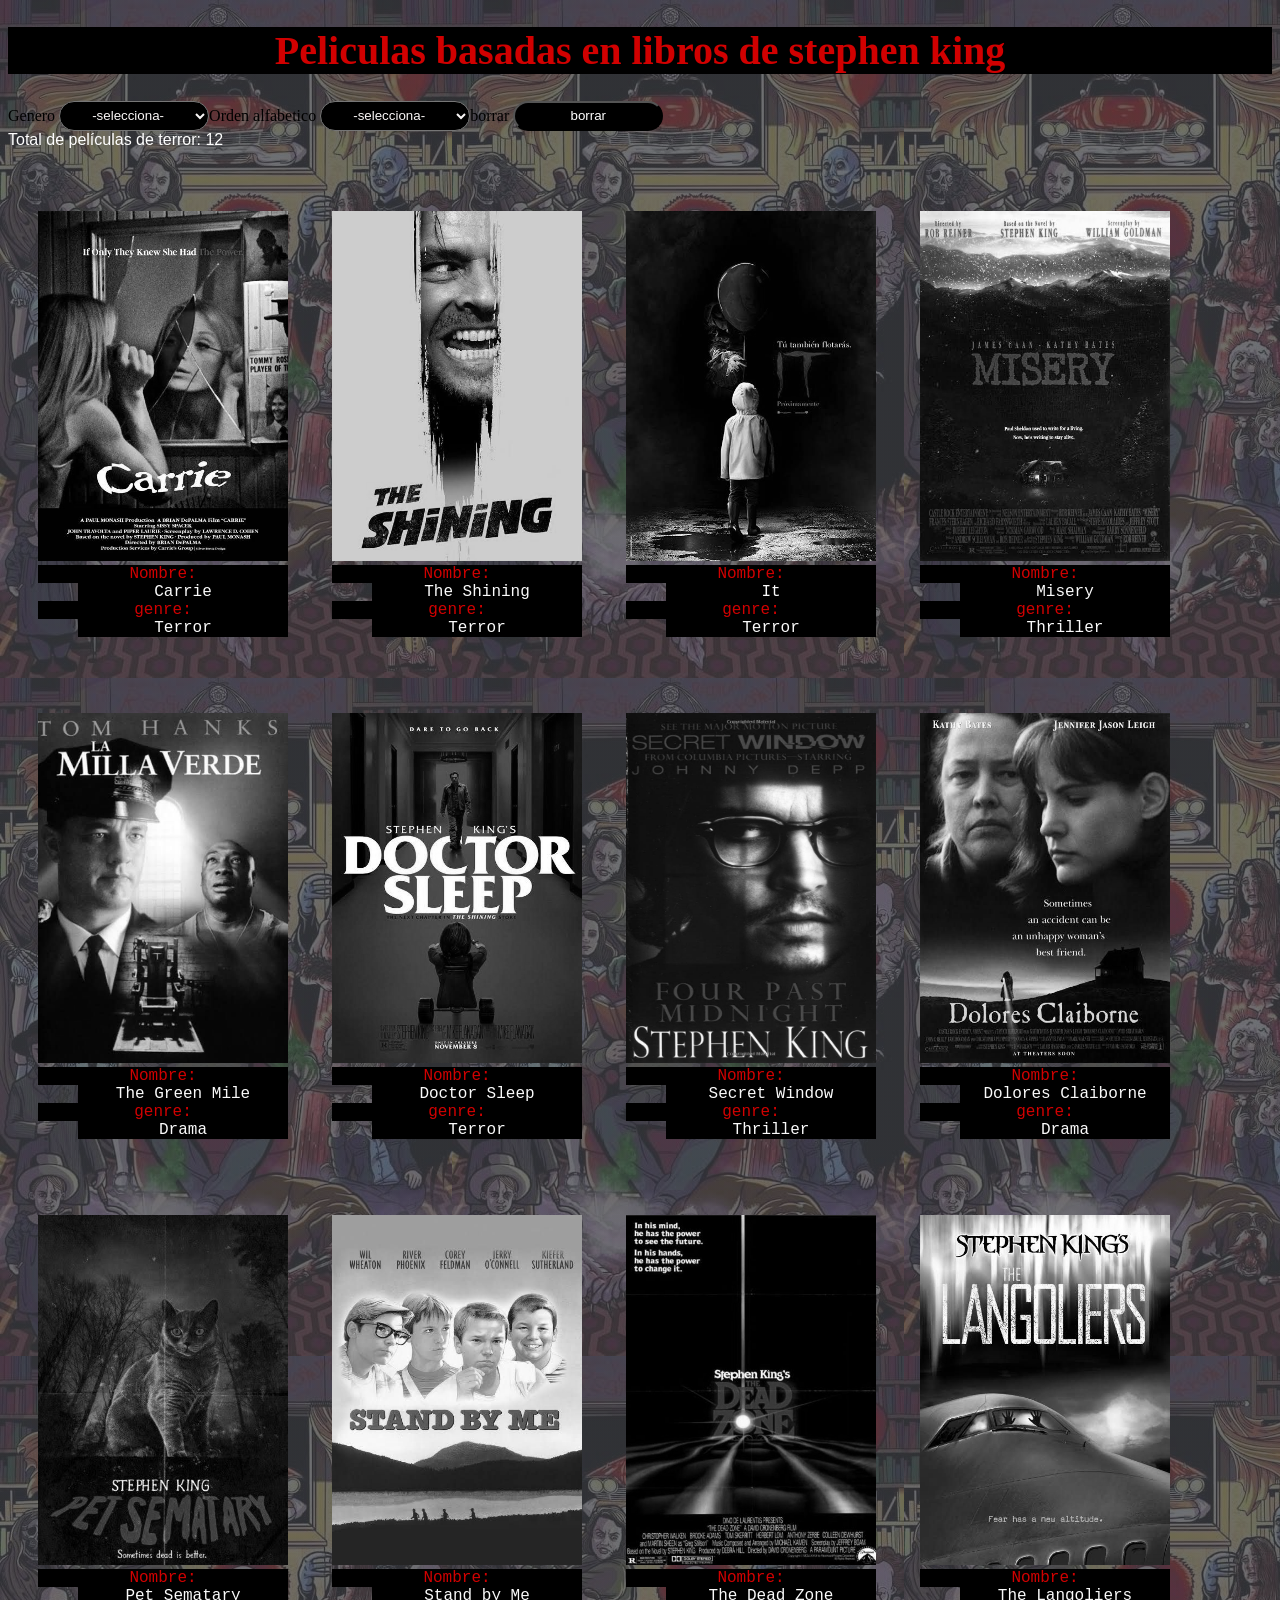
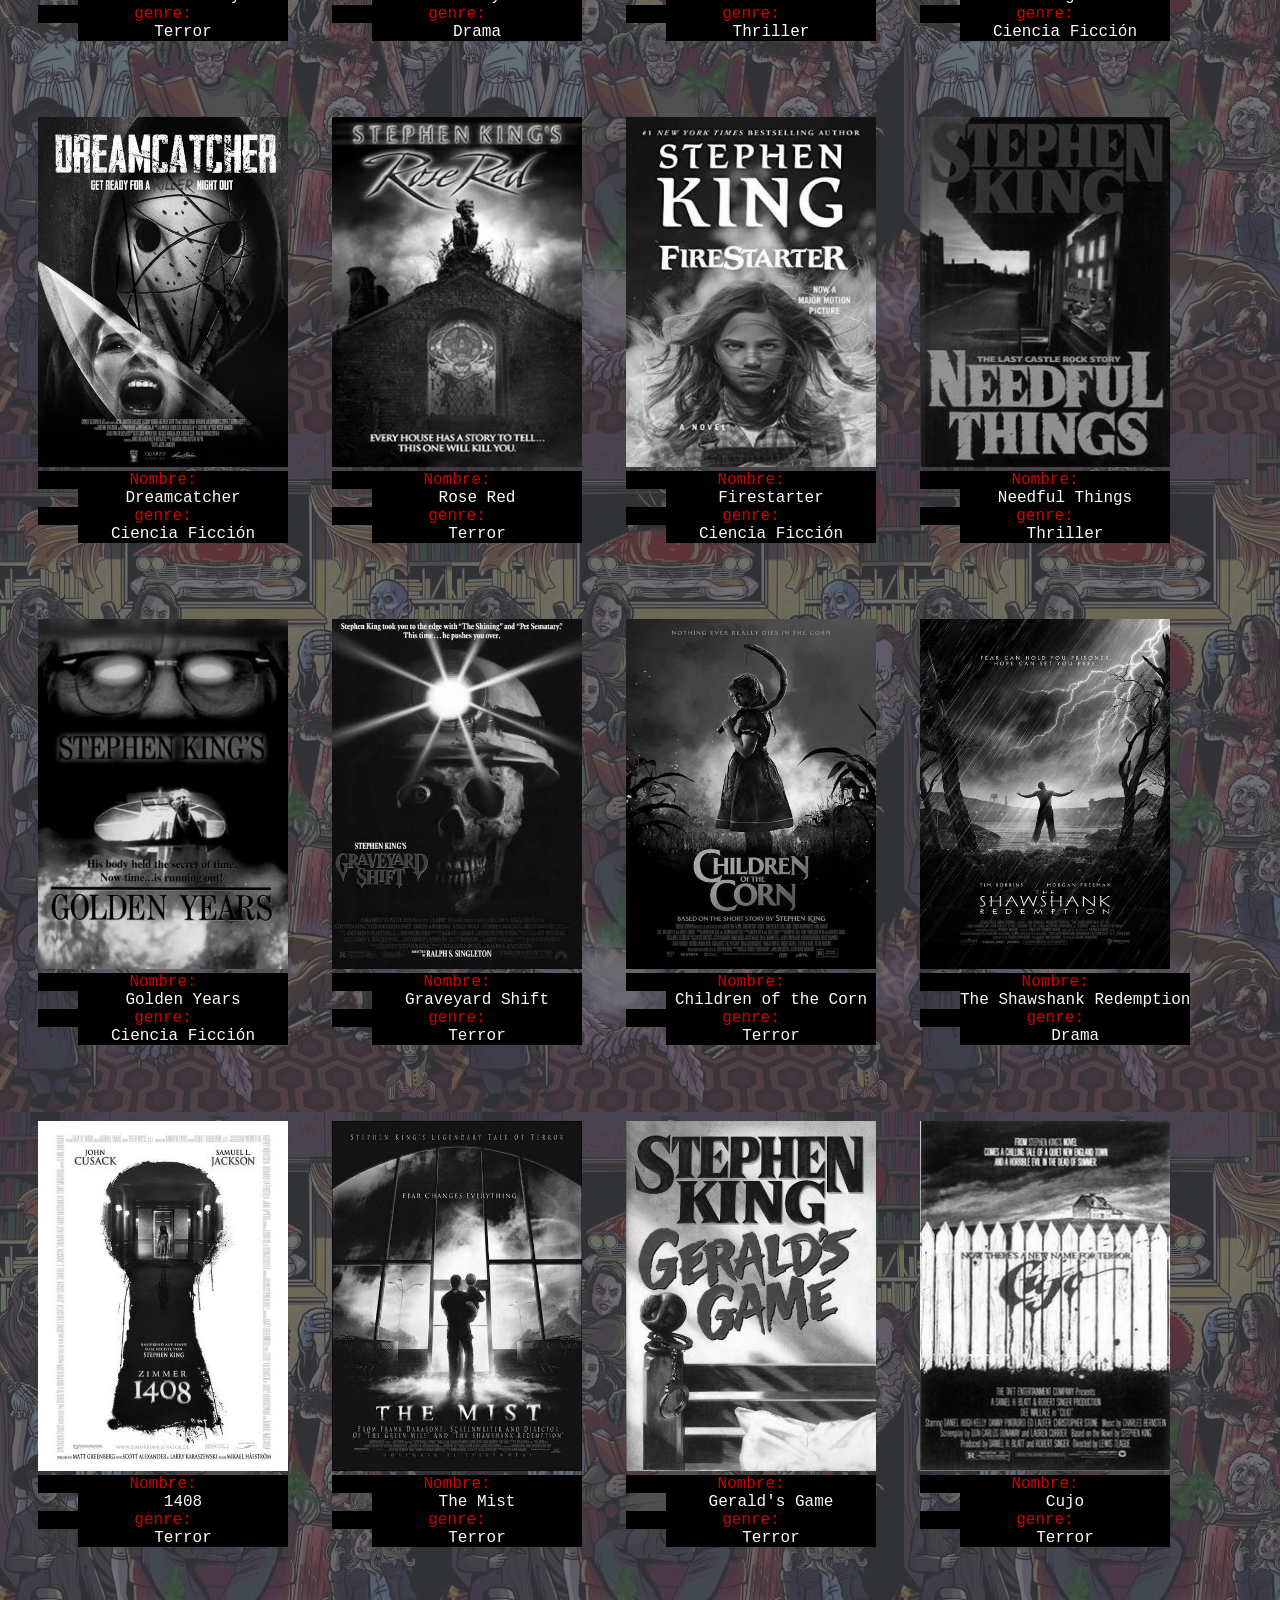
<file: index.html>
<!DOCTYPE html>
<html>
  <head>
     <meta charset="utf-8">
     <title>peliculas</title>
      <link rel="stylesheet" href="style.css" />
    </head>
  <body>
    

    <header><h1 name="titulo">Peliculas basadas en libros de stephen king</h1></header>
    <main>
    <div>
      <label for="filtros">Genero</label>
       <select name="filtros" id="filtros" data-testid="select-filter">
        <option name="seleccion" value="seleccion">-selecciona-</option>
        <option value="Terror">Terror</option>
        <option value="Ciencia Ficción">Ciencia Ficción</option>
        <option value="Thriller">Thriller</option>
        <option value="Drama">Drama</option>
     </select>
     </div>

     <div>
     <label for="ordenamiento">Orden alfabetico</label>
        <select name="ordenamiento" id="ordenamiento" data-testid="select-ordenamiento">
        <option name="seleccion" value="seleccion">-selecciona-</option>
        <option value="asc">A - Z</option>
        <option value="desc">Z - A</option>
      </select>
    </div>   
    <div>
      <label for="borrar">borrar</label>
        <button data-testid="button-clear">borrar</button>
    </div>
    </main>
    <div id="estadistica">Total de películas de terror: <span id="peliculasDeTerror"></span></div>
   <div id="root"></div>
   <script src="main.js" type="module"></script>

  </body> 
  <footer name="pie-de-pagina">HEM RODRIGUEZ</footer>
</html>
</file>
<file: style.css>
/* Estilos para el cuerpo de la página */
body {
    background-color: rgb(34, 34, 34); /* Establece el color de fondo del cuerpo en un tono oscuro (gris oscuro). */
    background-image: linear-gradient(rgba(63, 65, 70, 0.75), rgba(63, 65, 70, 0.75)), url(img/fondo.jpeg);
    /* Establece una imagen de fondo con un degradado superpuesto. 
       El degradado (linear-gradient) crea una capa semitransparente encima de la imagen.
       La imagen de fondo se encuentra en la ruta "img/fondo.jpeg". */
    height: 250px; /* Establece la altura del cuerpo en 250 píxeles. Ajusta según sea necesario. */
}

/* Estilos generales para los elementos div */
div {
    border-style: double; /* Establece el estilo del borde a "double", que crea un borde doble. */
    border-width: 0; /* Establece el ancho del borde en 0, eliminando efectivamente el borde. */
    margin: 0; /* Establece el margen exterior del div en 0, eliminando cualquier espacio adicional. */
    text-align: justify; /* Justifica el texto dentro del div, lo que puede afectar la distribución del espacio. */
    align-items: center; /* Centra los elementos secundarios a lo largo del eje transversal del div.
      Esto funciona cuando estás utilizando el modelo de diseño flexbox. */
}


/* Estilos para el título */
h1 {
    color: rgb(209, 0, 0); /* Establece el color del texto en rojo oscuro. */
    background-color: black; /* Establece el fondo del encabezado en negro. */
    text-align: center; /* Centra el texto dentro del elemento h1. */
    font-family: western; /* Establece la fuente del texto. Es posible que necesites proporcionar una fuente llamada "western". */
    font-size: 40px; /* Establece el tamaño de la fuente en 40 píxeles. */
}


/* Estilos para los select (filtros) */
select {
    color: rgb(250, 247, 247); /* Establece el color del texto dentro del select. */
    background-color: black; /* Establece el fondo del select en negro. */
    text-align: center; /* Centra el texto dentro del select. */
    height: 30px; /* Establece la altura del select en 30 píxeles. */
    width: 150px; /* Establece el ancho del select en 150 píxeles. */
    border-radius: 2rem; /* Establece un borde redondeado con un radio de 2 unidades. */
    align-items: center; /* Alinea los elementos dentro del select en el centro. */
}

/* Estilos para la estadística */
#estadistica {
    color: rgb(255, 255, 255); /* Establece el color del texto en blanco. */
    font-family: Arial, Helvetica, sans-serif; /* Establece la familia de fuentes del texto. */
    border-radius: 1rem; /* Establece un borde redondeado con un radio de 1 unidad. */
    align-items: center; /* Alinea los elementos dentro del contenedor en el centro. */
    justify-content: center; /* Centra el contenido horizontalmente dentro del contenedor. */
    flex-wrap: wrap; /* Permite que los elementos se envuelvan si no caben en una línea. */
    flex-direction: initial; /* Establece la dirección del eje principal del contenedor (en este caso, la dirección inicial). */
    margin: auto; /* Establece un margen automático para centrar el contenedor. */
}


/* Estilos para los select (filtros) */
select {
    color: rgb(250, 247, 247); /* Establece el color del texto dentro del select. */
    background-color: black; /* Establece el fondo del select en negro. */
    text-align: center; /* Centra el texto dentro del select. */
    height: 30px; /* Establece la altura del select en 30 píxeles. */
    width: 150px; /* Establece el ancho del select en 150 píxeles. */
    border-radius: 2rem; /* Establece un borde redondeado con un radio de 2 unidades. */
    align-items: center; /* Alinea los elementos dentro del select en el centro. */
}

/* Estilos para los botones */
button {
    color: rgb(255, 255, 255); /* Establece el color del texto en blanco. */
    background-color: black; /* Establece el color de fondo en negro. */
    height: 30px; /* Establece la altura del botón en 30 píxeles. */
    width: 150px; /* Establece el ancho del botón en 150 píxeles. */
    border-radius: 2rem; /* Establece un borde redondeado con un radio de 2 unidades. */
    align-items: center; /* Alinea los elementos dentro del botón en el centro. */
}


/* Estilos para los elementos dt (nombres de películas) */
dt {
    color: rgb(209, 0, 0); /* Establece el color del texto en un tono rojo oscuro. */
    background-color: black; /* Establece el color de fondo en negro. */
    background-size: auto; /* Ajusta automáticamente el tamaño del fondo. */
    text-align: center; /* Centra el texto dentro del elemento dt. */
    font-family: 'Courier New', Courier, monospace; /* Define la fuente del texto. */
    font-size: medium; /* Establece el tamaño del texto en un tamaño medio. */
    justify-content: center; /* Centra el contenido horizontalmente dentro del elemento dt. */
}


/* Estilos para los elementos dd (géneros de películas) */
dd {
    color: rgb(250, 250, 250); /* Establece el color del texto en un tono blanco. */
    background-color: black; /* Establece el color de fondo en negro. */
    background-size: auto; /* Ajusta automáticamente el tamaño del fondo. */
    text-align: center; /* Centra el texto dentro del elemento dd. */
    font-family: 'Courier New', Courier, monospace; /* Define la fuente del texto. */
    font-size: medium; /* Establece el tamaño del texto en un tamaño medio. */
    flex-direction: column; /* Establece la dirección de diseño en columna. */
    align-items: flex-end; /* Alinea los elementos hijos al final del eje transversal. */
}


/* Estilos para las imágenes */
img {
    width: 250px; /* Establece el ancho de la imagen en 250 píxeles. */
    height: 350px; /* Establece la altura de la imagen en 350 píxeles. */
    flex: 1; /* Asigna un factor de flexibilidad de 1 a la imagen. */
    flex-grow: 1px; /* Permite que la imagen crezca proporcionalmente con otros elementos flexibles. */
    flex-basis: 200px; /* Establece el tamaño base de la imagen en 200 píxeles. */
    overflow: hidden; /* Oculta cualquier contenido que exceda las dimensiones especificadas. */
    filter: grayscale(1); /* Aplica un filtro de escala de grises a la imagen (totalmente gris). */
    transition: 0.5s; /* Aplica una transición suave durante 0.5 segundos a cambios en la imagen. */
}


/* Estilos para las imágenes al pasar el mouse */
img:hover {
    flex: 2; /* Aumenta el factor de flexibilidad a 2 cuando el mouse está sobre la imagen. */
    filter: grayscale(0); /* Elimina el filtro de escala de grises al pasar el mouse, haciendo la imagen a color. */
}


/* Estilos para el elemento <ul> con id "root" */
#root {
    display: flex; /* Establece el contenedor como un contenedor flexible. */
    flex-wrap: wrap; /* Permite que los elementos se envuelvan en líneas si no hay suficiente espacio horizontal. */
    padding: 10px; /* Agrega un espacio de relleno de 10 píxeles alrededor del contenido del contenedor. */
    gap: 24px; /* Establece un espacio entre los elementos hijos del contenedor de 24 píxeles. */
    justify-content: center; /* Centra los elementos hijos horizontalmente en el contenedor flexible. */
    font-size: medium; /* Establece el tamaño de fuente del texto dentro del contenedor a tamaño medio. */
    flex-direction: column; /* Establece la dirección principal del contenedor como columna (apila los elementos verticalmente). */
    align-items: stretch; /* Estira los elementos hijos para que ocupen todo el ancho del contenedor. */
}

/* Estilos para el encabezado y pie de página */
header {
    display: block; /* Establece el valor de visualización del elemento header como bloque. */
}

footer {
    color: aliceblue;
}

/* Estilos para la clase ".peliculas-grid" */
.peliculas-grid {
    display: flex;
    flex-wrap: wrap;
    justify-content: space-between;
}

/* Estilos para la clase ".estilo-tarjetas" */
.estilo-tarjetas {
    display: flex;
    justify-content: center;
    align-items: center;
    display: flex;
    flex-wrap: wrap;
    padding: 10px;
    gap: 24px;
}

/* Estilos para el elemento <ul> */
ul {
    display: flex;
    align-items: center;
    flex-wrap: wrap;
    padding: 10px;
    gap: 24px;
}

/* Aplicar flexbox para colocar los elementos en línea y centrarlos verticalmente */
main {
    display: flex;
    align-items: center;
    flex-wrap: wrap;
    
  }
  
#Genero {
    color: rgb(236, 236, 17);
}
</file>
